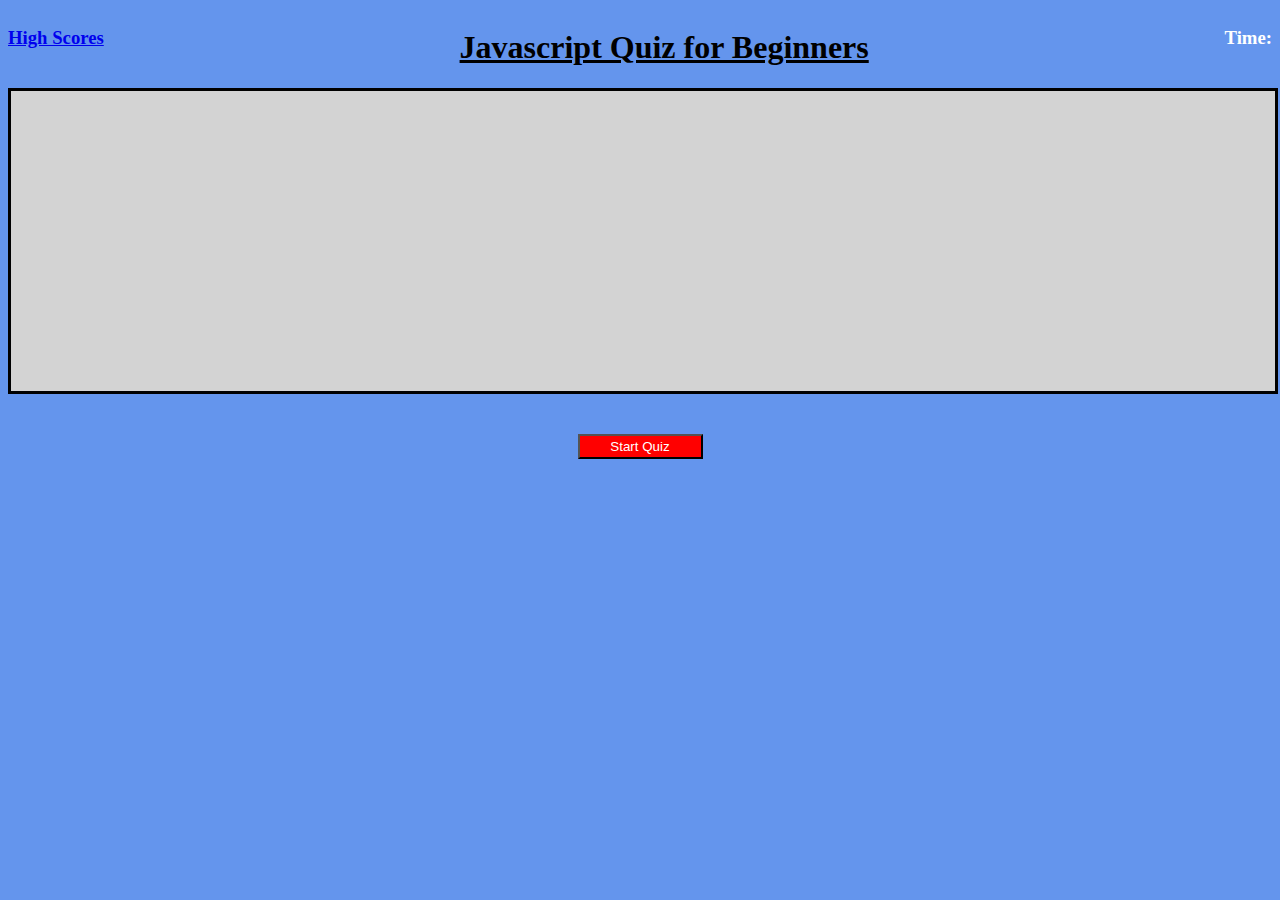
<file: index.html>
<!DOCTYPE html>
<html lang="en">
  <head>
    <meta charset="UTF-8" />
    <meta name="viewport" content="width=device-width, initial-scale=1.0" />
    <meta http-equiv="X-UA-Compatible" content="ie=edge" />
    <link rel="stylesheet" href="./assets/css/style.css" />
    <title>Javascript Quiz</title>
  </head>
  <body>
    <main>
     <header>
        <h3><a href="highscore.html">High Scores</a></h3>
        <h1>Javascript Quiz for Beginners</h1>
        <h3>Time: <label id="timer"></label></h3>
     </Header>
      <div id="divtext">
          <h2 id="question"></h2>
          <ul>
            <li id="answer1"></li>
            <li id="answer2"></li>
            <li id="answer3"></li>
            <li id="answer4"></li>
          </ul>          
      </div>
      <div>
        <h4><label id="lblresults">0</label></h4>
      </div>
      <div>
        <button  id="startquiz">Start Quiz</button>       
      </div>   
      <div id="Results">
        <h4><label id="lblhighscorename">Initials</label> <input type="text" id="highscorename"/> <button  id="savehighscore">Submit</button></h4>
      </div>
    </main>
    <script src="./assets/js/script.js"></script>
  </body>
</html>
</file>
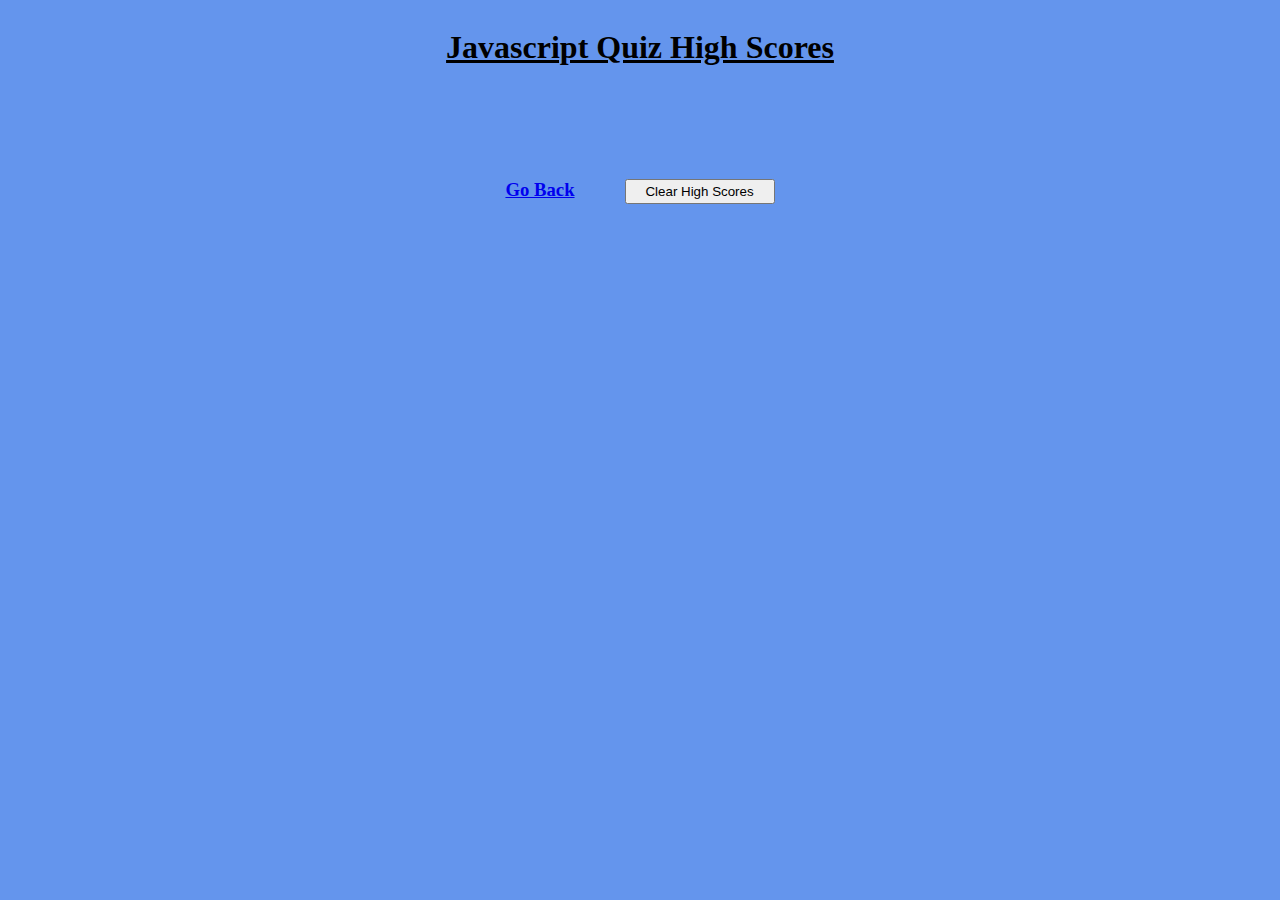
<file: highscore.html>
<!DOCTYPE html>
<html lang="en">
  <head>
    <meta charset="UTF-8" />
    <meta name="viewport" content="width=device-width, initial-scale=1.0" />
    <meta http-equiv="X-UA-Compatible" content="ie=edge" />
    <link rel="stylesheet" href="./assets/css/stylehs.css" />
    <title>Javascript Quiz</title>
  </head>
  <body>
    <main>
     <header style="justify-content: center;">
        <h1>Javascript Quiz High Scores</h1>
     </Header>
      <div>
          <ul id="highlist">
          </ul>   
          <ul id="highlistname">
          </ul>           
      </div>
      <div>
        <h4><label id="lblresults"></label></h4>
      </div>
      <div>
        <h3><a href="index.html">Go Back</a><button  id="clearhs">Clear High Scores</button> </h3>        
      </div>   
    </main>
    <script src="./assets/js/scripths.js"></script>
  </body>
</html>
</file>
<file: assets/css/style.css>
body{
    
    background-color:cornflowerblue;
    

}

main{
    width: 100%;
}

header{
    display: flex;
    justify-content: space-between;
}

div{
    display: flex;
    justify-content: center;
    margin-bottom: 10px;
    
}


#divtext{
    display: grid;
    justify-content: center;
    align-items: center;
    border: black solid;
    background-color: lightgray;
    width: 100%;
    height: 300px;
}


h1{
    text-decoration: underline;    
}


h3{
    color: white;
}

h4{
    margin: 10px;
}

#startquiz{
    width: 125px;
    height: 25px;
    background-color: red;
    color: white;

}

ul{
    list-style-type: none;
}

#highscorename{
    line-height: 15px;
    width: 50px;
    height: 25px;
}

/* Cards are stacked on top of each other at 768px or smaller */
@media screen and (max-width: 768px) {
    h1 {
      font-size: 16px;
    }
    h3 {
        font-size: 12px;
      }
    
  }
</file>
<file: assets/css/stylehs.css>
body{
    
    background-color:cornflowerblue;
    

}

main{
    width: 100%;
}

header{
    display: flex;
    justify-content: space-between;
}

div{
    display: flex;
    justify-content: center;
    margin-bottom: 10px;
    
}



h1{
    text-decoration: underline;    
}


h4{
    margin: 10px;
}

ul{
    list-style-type: none;
    display: grid;
    justify-content: space-between;
}

#highlist li{
 display: flex;
 font-size: x-large;
 width: 40px;
 margin-bottom: 5px;
}

#highlistname li{
    display: flex;
    justify-content: space-between;
    font-size: x-large;
    margin-bottom: 5px;
    width: 200px;
}

#clearhs{
    width: 150px;
    height: 25px;
    margin-left: 50px;
}

/* Cards are stacked on top of each other at 768px or smaller */
@media screen and (max-width: 768px) {
    h1 {
      font-size: 16px;
    }
    h3 {
        font-size: 12px;
      }
    
  }
</file>
